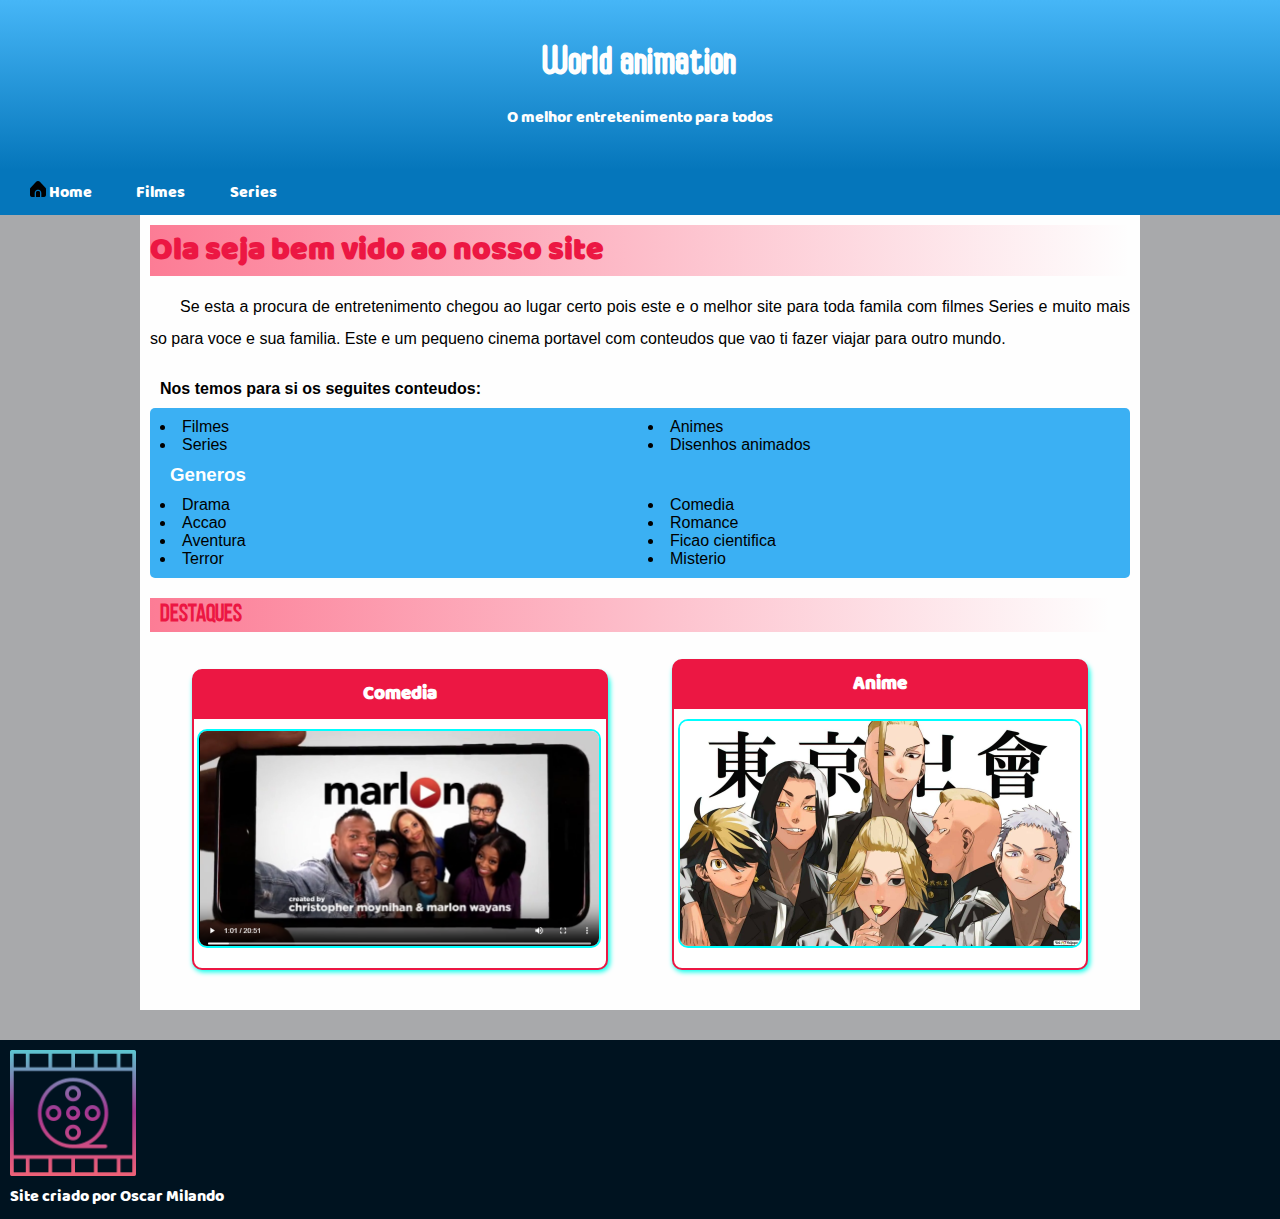
<file: index.html>
<!DOCTYPE html>
<html lang="pt-br">
<head>
    <meta charset="UTF-8">
    <meta name="viewport" content="width=device-width, initial-scale=1.0">
    <title>Worl animation</title>
    <link rel="stylesheet" href="style-home.css">
    <link rel="shortcut icon" href="8077367.png" type="image/x-icon">
</head>
<body>
    <header>
        <h1>World animation</h1>
        <p>O melhor entretenimento para todos</p>
    </header>
    <nav>
        <a href="#"><img src="casa (1).png" alt="" class="home"> Home</a>
        <a href="filmes.html" target="_blank">Filmes</a>
        <a href="#">Series</a>
    </nav>
    <main>
        <article>
            <h1>
                Ola seja bem vido ao nosso site
            </h1>
                <p> Se esta a procura de entretenimento chegou ao lugar certo pois este e o melhor site para toda famila com filmes 
                    Series e muito mais so para voce e sua familia. Este e um 
                    pequeno cinema portavel com conteudos que vao ti fazer 
                    viajar para outro mundo.</p>

                <h4>Nos temos para si os seguites conteudos:</h4>
                <aside>
                    <ul>
                        <li>Filmes</li>
                        <li>Series</li>
                        <li>Animes</li>
                         <li>Disenhos animados</li>
                    </ul>
                    <h3>Generos</h3>
                    <ul>
                        <li>Drama</li>
                        <li>Accao</li>
                        <li>Aventura</li>
                        <li>Terror</li>
                        <li>Comedia</li>
                        <li>Romance</li>
                        <li>Ficao cientifica</li>
                        <li>Misterio</li>
                    </ul>
                </aside>
                <h2 class="des">Destaques</h2>
                    <section>
                        <div class="box-imagem">
                            <div class="imagem">
                                    <h3 class="titulo">Comedia</h3>
                                    <img src="marlon.png" class="foto" alt="">
                            </div>
                        </div>
                        <div class="box-imagem">
                            <div class="imagem">
                                    <h3 class="titulo">Anime</h3>
                                    <img src="anime.jpg" class="foto" alt="">
                            </div>
                        </div>
                        </div>
                    </section>
        </article>
    </main>
    <footer>
        <img src="8077367.png" class="logo">
        <p>Site criado por Oscar Milando</p>
    </footer>
</body>
</html>
</file>
<file: style-home.css>
@charset "UTF-8";

@font-face {
    font-family: 'displaying';
    src: url('displaying.otf') format('truetype');
    font-weight: normal;
    font-style: normal;
}
@font-face {
    font-family: 'Bebas Neue bold';
    src: url('BebasNeue\ Regular.ttf') format('opentype');
    font-weight: normal;
    font-style: normal;
}
@font-face {
    font-family: 'Boloo-Regular';
    src: url('Baloo-Regular.ttf') format('opentype');
    font-weight: normal;
    font-style: normal;
}


:root{
    --cor0: #0576bb;
    --cor1: #f48a22;
    --cor2: #fefefe;
    --cor3: #a8a9ab;
    --cor4: #001320;
    --cor5: #ec1743;
    --cor6: #46b6f7;
    --cor7: #fc7c95;

    --fonte-padrao:Arial, Verdana, Helvetica, sans-serif;
    --fonte-titulo-principal:'displaying';
    --fonte-destaque:'Boloo-Regular';
    --fonte-outra:'Bebas Neue bold';

}

*{
    margin: 0;
    padding: 0;
}


body{
    background-color: var(--cor3);
    font-family: var(--fonte-padrao);
}
header{
    background-image: linear-gradient(to bottom, var(--cor6), var(--cor0));
    text-align: center;
    padding: 40px;

}
header h1{
    color: #fefefe;
    font-family: var(--fonte-titulo-principal);
    margin-bottom:20px ;
}
header > p{
    color: #fefefe;
    font-family: var(--fonte-destaque);
}
nav{
    background-color:var(--cor0);
    padding: 10px;
}
nav a{
    color: white;
    text-decoration: none;
    padding: 10px;
    margin: 10px;
    transition-duration: 1s;
    font-family: var(--fonte-destaque);

}
nav a:hover{
    background-color: var(--cor5);
    border-radius: 10px;
}
nav > img {
    width: 15px;
}
img .home{
    width: 15px;
}
main{
    background-color: var(--cor2);
    min-width: 300px;
    max-width: 1000px;
    margin: auto;
    margin-bottom: 30px;
}

main p{
    margin: 15px 0px;
    text-align: justify;
    text-indent: 30px;
    line-height: 2em;
    font-size: 1em;
}
article{
    padding: 10px;
}
article h1{
    color:var(--cor5);
    font-family: var(--fonte-destaque);
    background-image: linear-gradient(to right, var(--cor7), transparent);
}
h4{
    padding: 10px;
}
aside{
    background-color: #3bb0f3;
    border-radius: 5px;
    padding: 10px;
    
}
aside ul{
    list-style-position:inside;
    columns: 2;

}
aside > h3{
    color: white;
    padding: 10px;
}
section{
    text-align: center;
}
.des{
    color: var(--cor5);
    font-family: var(--fonte-outra);
    background-image: linear-gradient(to right, var(--cor7), transparent);
    margin: 20px 20px 0px 0px;
    padding: 5px 10px 5px;
}
.box-imagem{
    display:inline-block;
    grid-template-columns: repeat(3,1fr);
    gap: 20px;
    padding: 30px;
    
}
.imagem{
    background-color: white;
    width:100%;
    height: 100%;
    max-width: 400px;
    border-radius: 10px;
    border: 2px solid var(--cor5);
    cursor: pointer;
    box-shadow: 0 5px 10px rgba(0, 0, 0,.1);
    background-color: #fff;
    padding: 6px;   
    box-shadow: 1.5px 1.5px 5px rgb(0, 255, 234);
    text-align: center;
}
 img.foto{
    text-align: center;
    width: 100%;
    height: 100%;
    max-height: 250px;
    max-width: 1000px;
    object-fit: cover;
    margin-bottom: 10px;
    border-radius: 10px;
    border: 2px solid aqua;
    margin: 10px 0px 10px -2.5px;
    transition-duration: 1s;
}
img:hover{
    transform: scale(1.15);
}
.imagem .titulo{
    color: white;
    font-family: var(--fonte-destaque);
    background-color: #ec1743;
    margin: -11.5px -8px 0px;
    padding:10px;
    border-radius: 10px 10px 0px 0px;
}
footer{
    padding: 10px;
    background: var(--cor4);
    color: white;
    font-family: var(--fonte-destaque);
}
img.logo{
    max-width: 5px;
    min-width: 10%;
}
</file>
